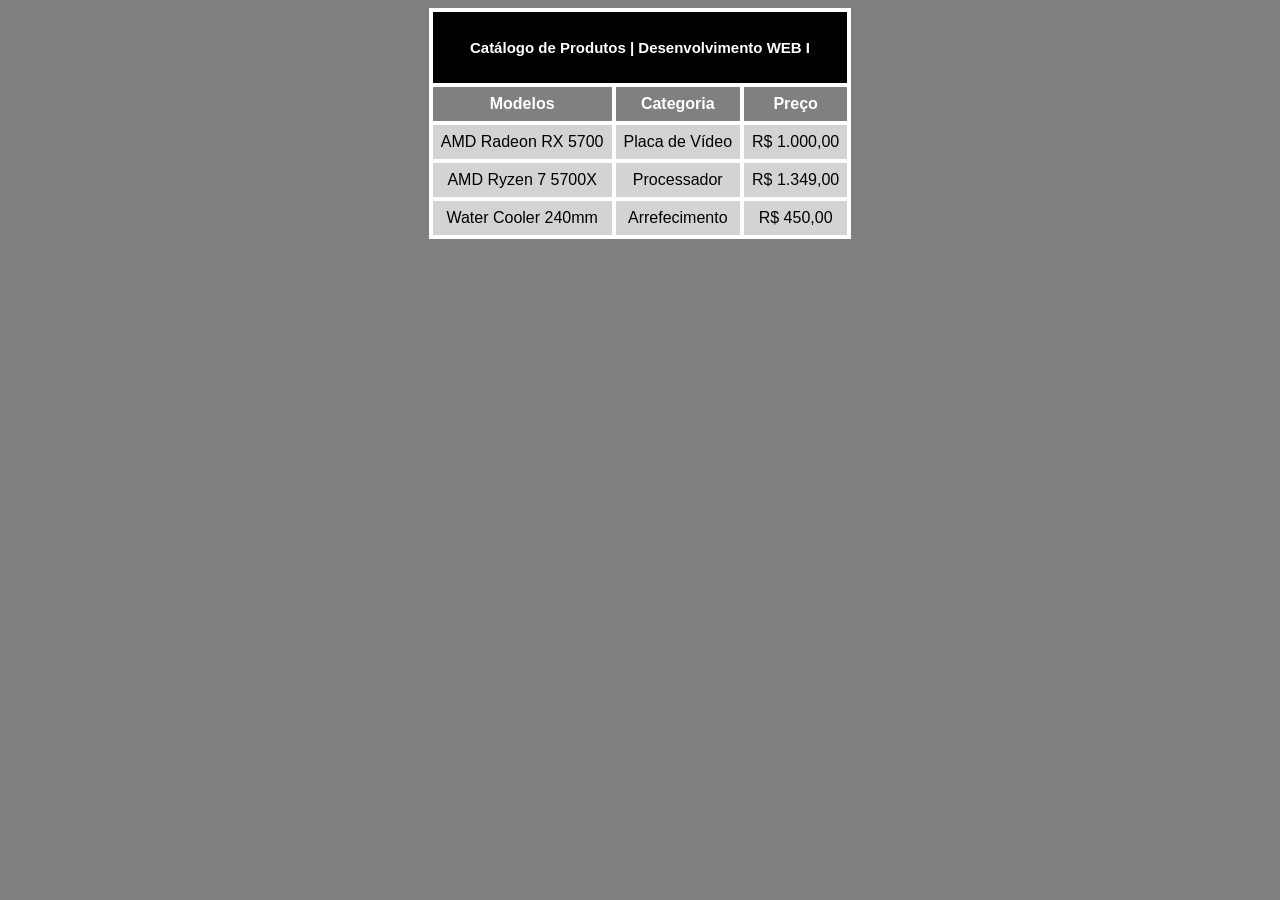
<file: index.html>
<!DOCTYPE html>
<html lang="en">
<head>
    <meta charset="UTF-8">
    <meta http-equiv="X-UA-Compatible" content="IE=edge">
    <meta name="viewport" content="width=device-width, initial-scale=1.0">
    <title>Atividade WEB I</title>
    <link rel="stylesheet" type="text/css" href="style.css" media="screen" />
</head>
<body>
    <table>
      <tbody><tr>
        <th colspan="3" class="titulo">Catálogo de Produtos | Desenvolvimento WEB I</th>
      </tr>
      <tr>
          <th colspan="1" class="subTi">Modelos</th>
          <th colspan="1" class="subTi">Categoria</th>
          <th colspan="1" class="subTi">Preço</th>
        </tr>
      <tr>
        <td>AMD Radeon RX 5700</td>
        <td>Placa de Vídeo</td>
        <td>R$ 1.000,00</td>
      </tr>
      <tr>
        <td>AMD Ryzen 7 5700X</td>
        <td>Processador</td>
        <td>R$ 1.349,00</td>
      </tr>
      <tr>
        <td>Water Cooler 240mm</td>
        <td>Arrefecimento</td>
        <td>R$ 450,00</td>
      </tr>
    </tbody></table>
  </body>
</html>
</file>
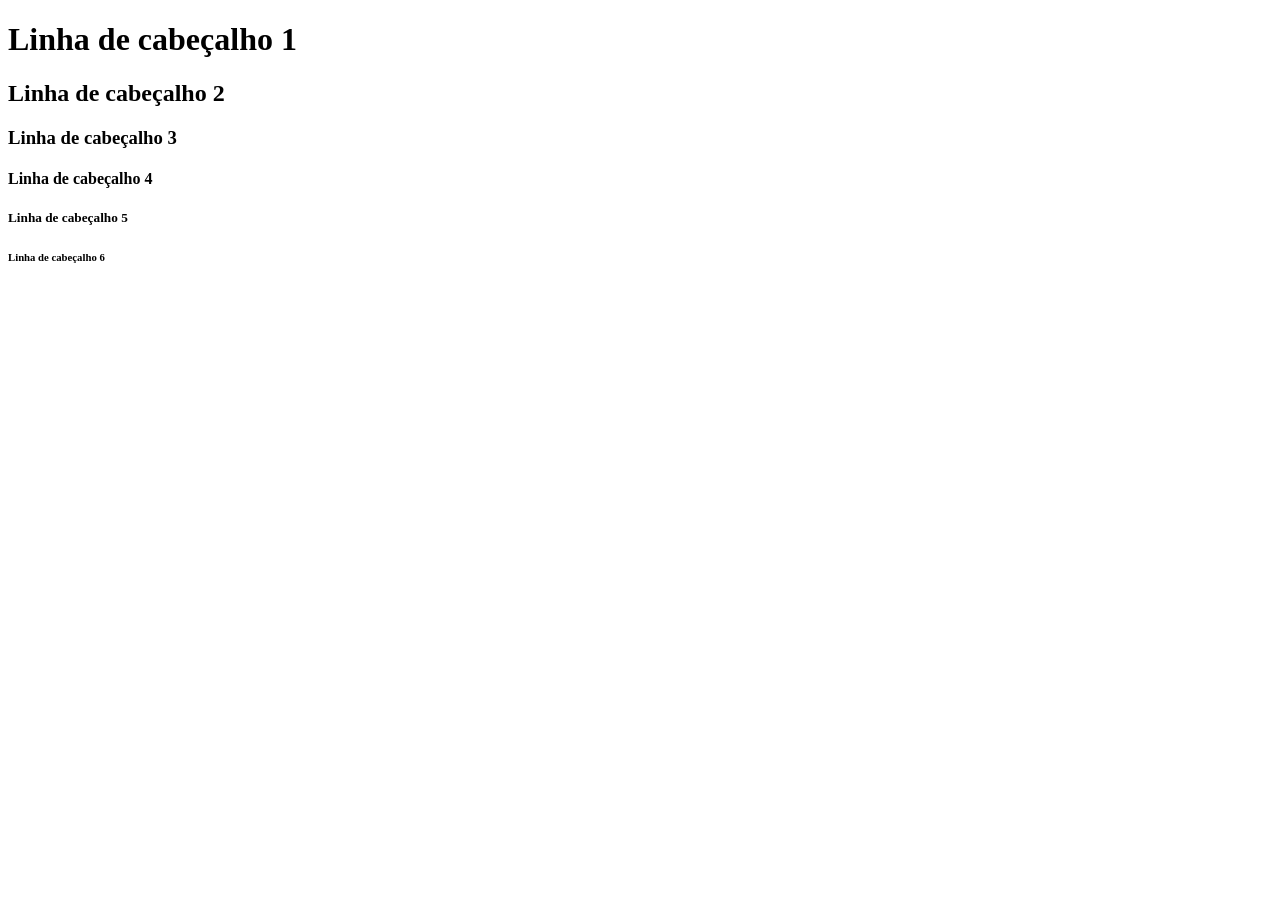
<file: ativ01.html>
<!DOCTYPE html>
<html lang="pt-br">
<head>
    <meta charset="UTF-8">
    <meta http-equiv="X-UA-Compatible" content="IE=edge">
    <meta name="viewport" content="width=device-width, initial-scale=1.0">
    <title>Títulos</title>
</head>
<body>
    <h1>Linha de cabeçalho 1</h1>
    <h2>Linha de cabeçalho 2</h2>
    <h3>Linha de cabeçalho 3</h3>
    <h4>Linha de cabeçalho 4</h4>
    <h5>Linha de cabeçalho 5</h5>
    <h6>Linha de cabeçalho 6</h6>
</body>
</html>
</file>
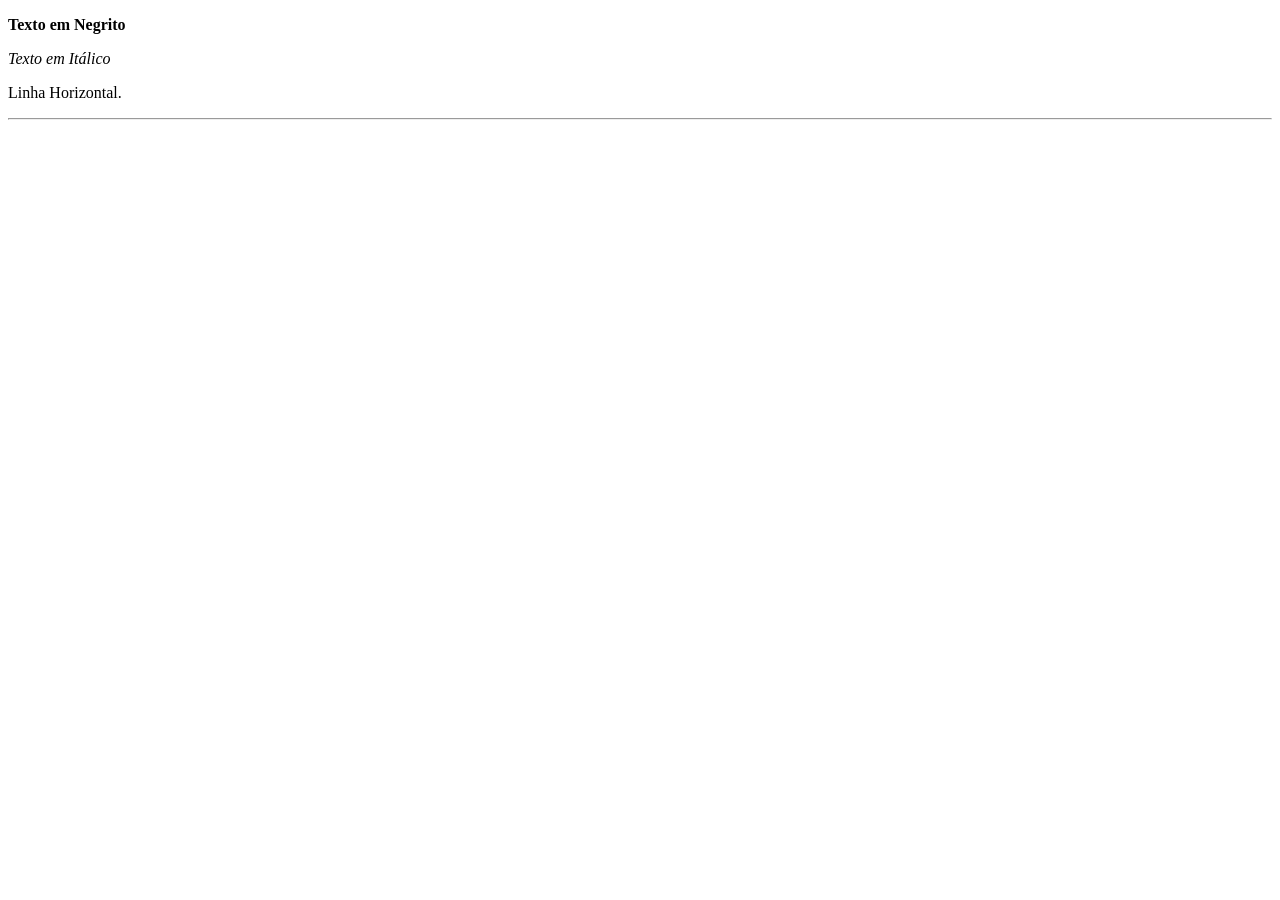
<file: ativ02.html>
<!DOCTYPE html>
<html lang="en">
<head>
  <meta charset="UTF-8">
  <meta name="viewport" content="width=device-width, initial-scale=1.0">
  <title>Texto Formatado</title>
</head>
<body>
    <p><strong>Texto em Negrito</strong></p>
    <p><em>Texto em Itálico</em></p>

  <p>Linha Horizontal.</p>
  <hr>
</body>
</html>
</file>
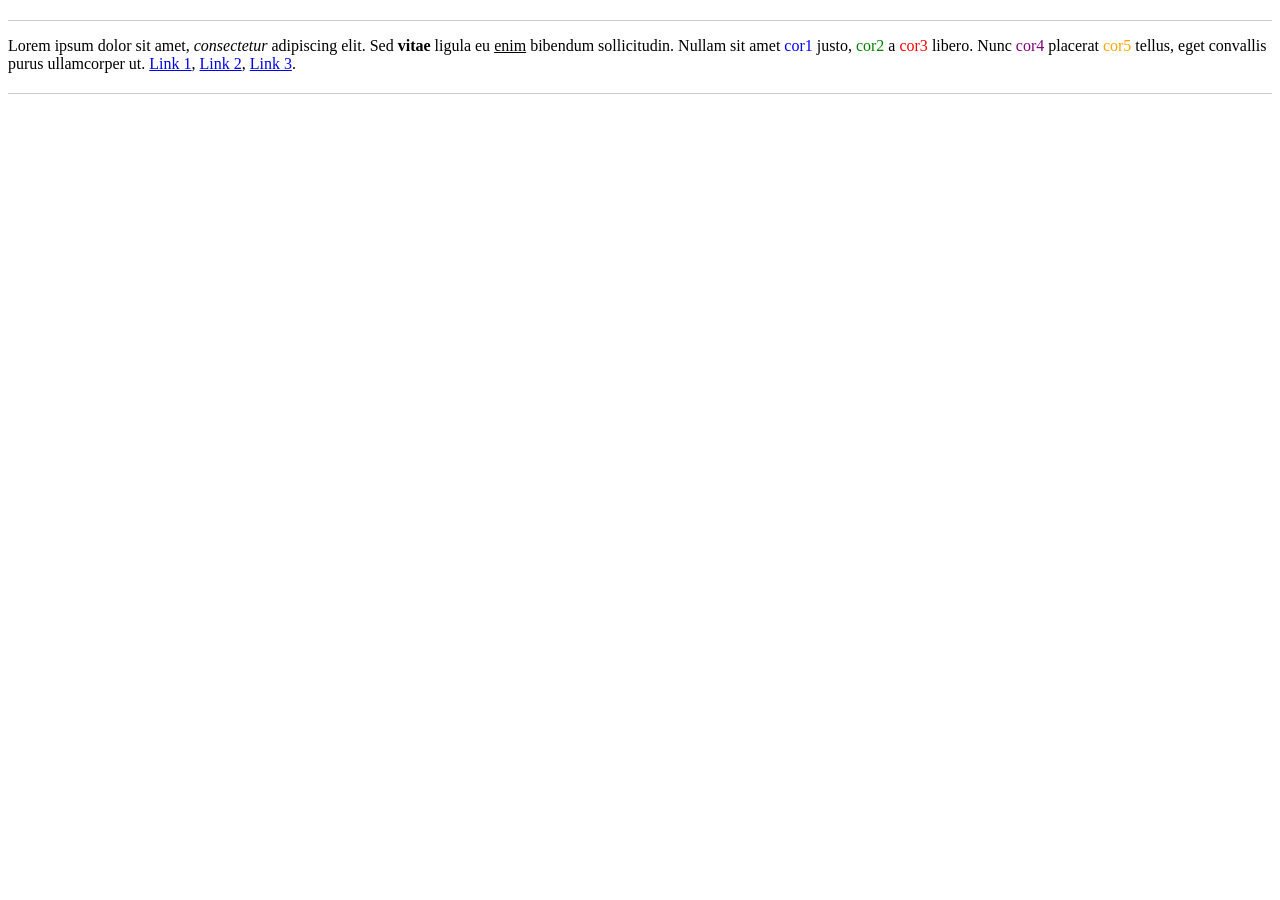
<file: ativ03.html>
<!DOCTYPE html>
<html lang="en">
<head>
    <meta charset="UTF-8">
    <meta http-equiv="X-UA-Compatible" content="IE=edge">
    <meta name="viewport" content="width=device-width, initial-scale=1.0">
    <link rel="stylesheet" href="ativ03.css">
    <title>Document</title>
</head>
<body>
    <hr>
    <p>
      Lorem ipsum dolor sit amet, <em>consectetur</em> adipiscing elit. Sed <strong>vitae</strong> ligula eu <u>enim</u> bibendum sollicitudin. Nullam sit amet <span class="cor1">cor1</span> justo, <span class="cor2">cor2</span> a <span class="cor3">cor3</span> libero. Nunc <span class="cor4">cor4</span> placerat <span class="cor5">cor5</span> tellus, eget convallis purus ullamcorper ut. 
      <a href="https://www.example.com" target="_blank">Link 1</a>,
      <a href="https://www.example.com" target="_blank">Link 2</a>,
      <a href="https://www.example.com" target="_blank">Link 3</a>.
    </p>
    <hr>
  </body>
</html>
</file>
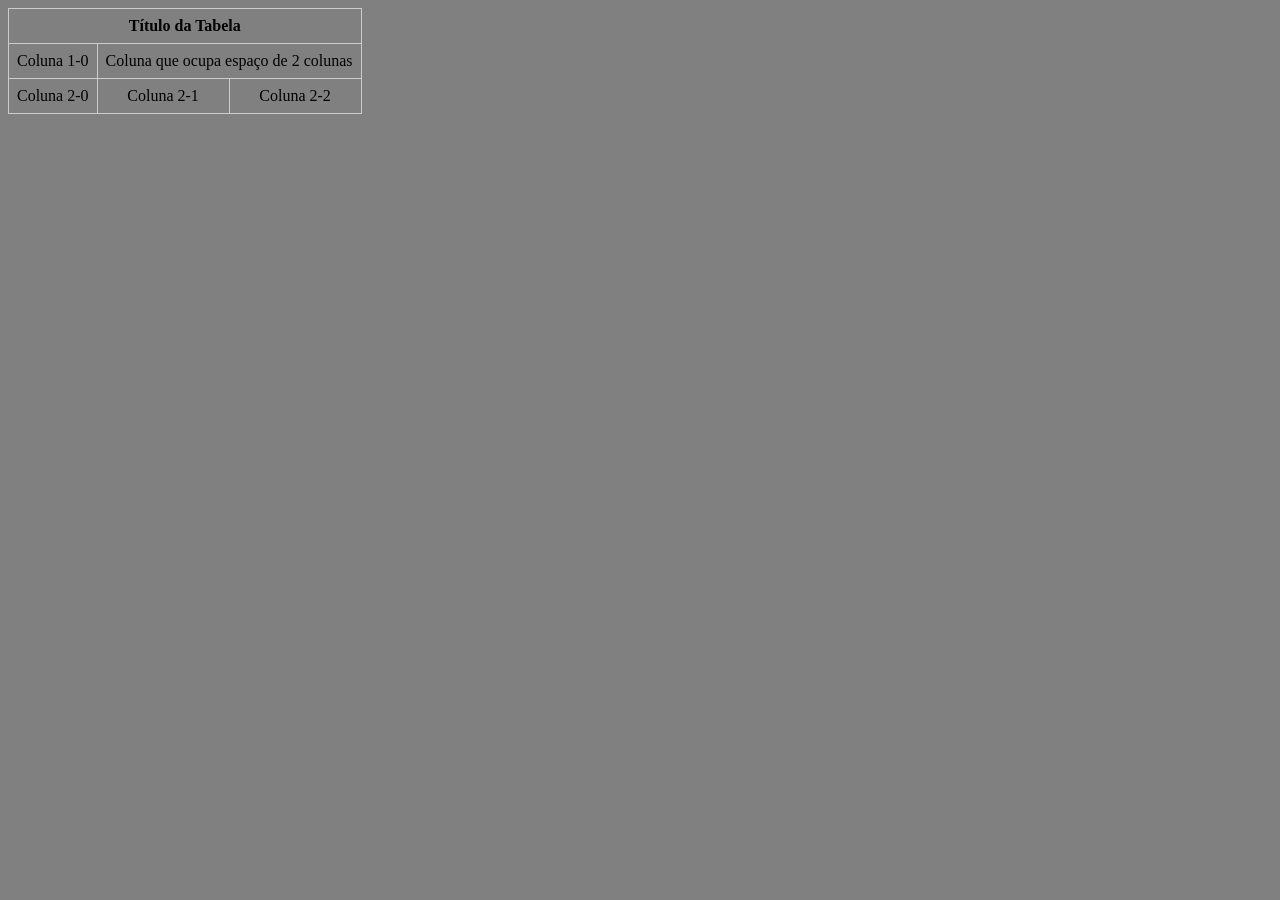
<file: ativ04.html>
<!DOCTYPE html>
<html lang="pt-br">

<head>
    <meta charset="UTF-8">
    <meta name="viewport" content="width=device-width, initial-scale=1.0">
    <link rel="stylesheet" href="ativ04.css">
    <title>Tabela Complexa</title>
</head>

<body>
    <table>
        <tr>
            <th colspan="3"> Título da Tabela</th>
        </tr>
        <tr>
            <td>
                Coluna 1-0
            </td>
            <td colspan="2">
                Coluna que ocupa espaço de 2 colunas
            </td>
        <tr>
            <td>Coluna 2-0
            </td>
            <td>
                Coluna 2-1
            <td>
                Coluna 2-2
            </td>
            </td>
        </tr>
        </tr>
    </table>


</body>

</html>
</file>
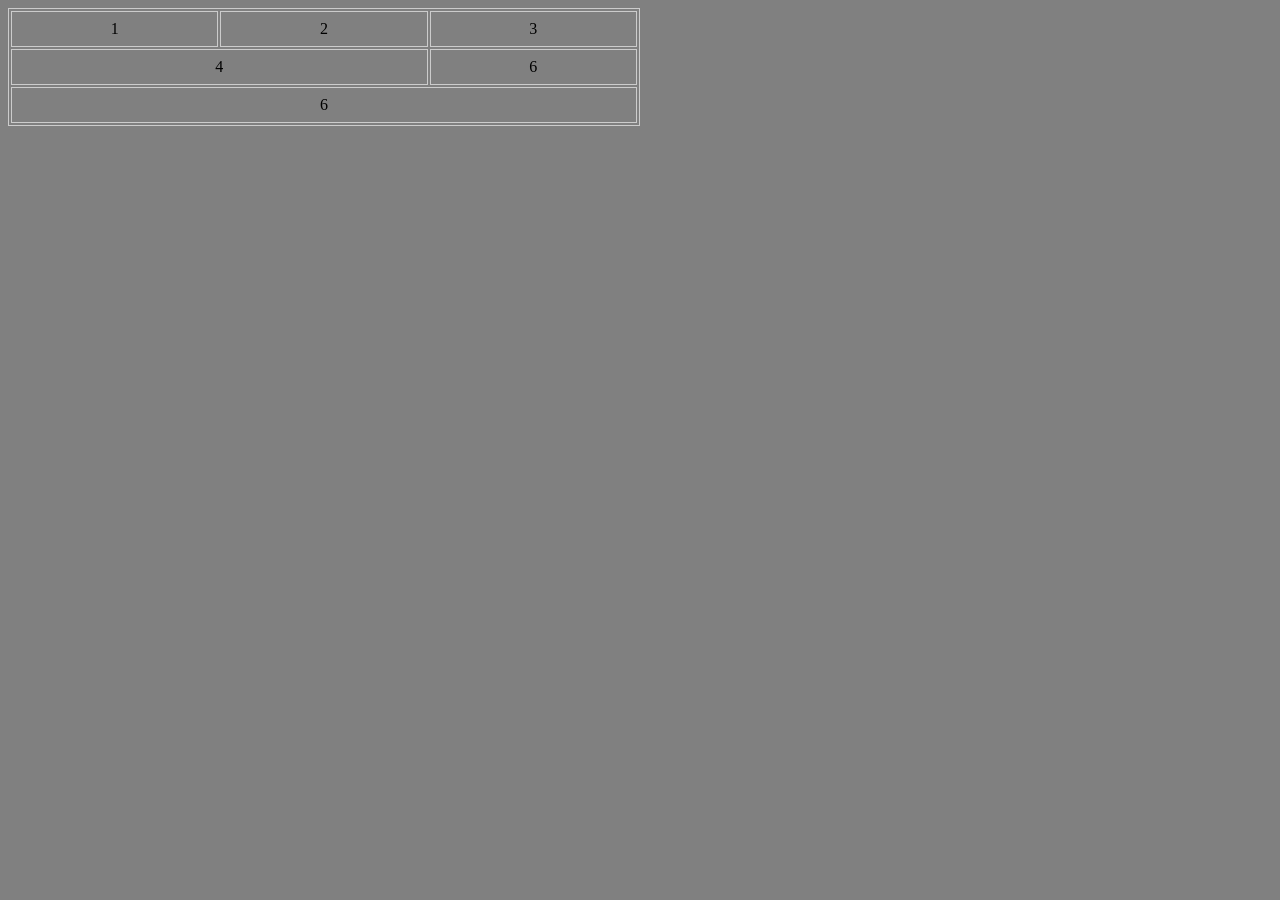
<file: ativ05.html>
<!DOCTYPE html>
<html lang="pt-br">

<head>
    <meta charset="UTF-8">
    <meta http-equiv="X-UA-Compatible" content="IE=edge">
    <meta name="viewport" content="width=device-width, initial-scale=1.0">
    <link rel="stylesheet" href="ativ05.css">
    <title>Atividade 05</title>
</head>

<body>
    <table>
        <tr>
            <td>1</td>
            <td>2</td>
            <td>3</td>
        </tr>
        <tr>
            <td colspan="2">4</td>
            <td>6</td>
        </tr>
        <tr>
            <td colspan="3">6</td>
        </tr>
    </table>

</body>

</html>
</file>
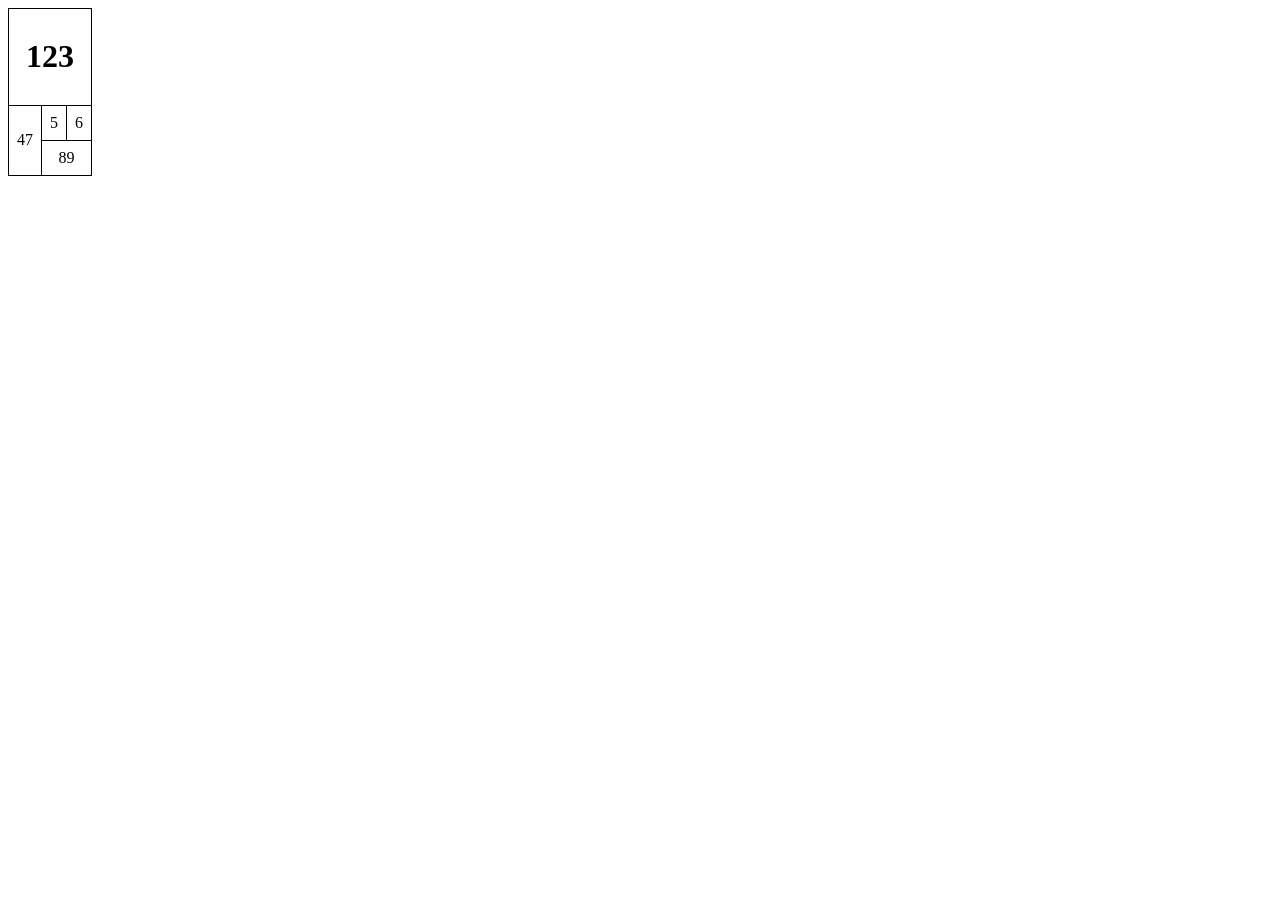
<file: ativ06.html>
<!DOCTYPE html>
<html lang="pt-br">
<head>
    <meta charset="UTF-8">
    <meta http-equiv="X-UA-Compatible" content="IE=edge">
    <meta name="viewport" content="width=device-width, initial-scale=1.0">
    <link rel="stylesheet" href="ativ06.css">
    <title>Document</title>
</head>

<body>

    <body>
        <table>
            <tr>
                <td colspan="3">
                    <h1>123</h1>
                </td>
            </tr>
            <tr>
                <td rowspan="2">47</td>
                <td>5</td>
                <td>6</td>
            </tr>
            <tr>
                <td colspan="2">89</td>
            </tr>
        </table>
    </body>

</body>

</html>
</file>
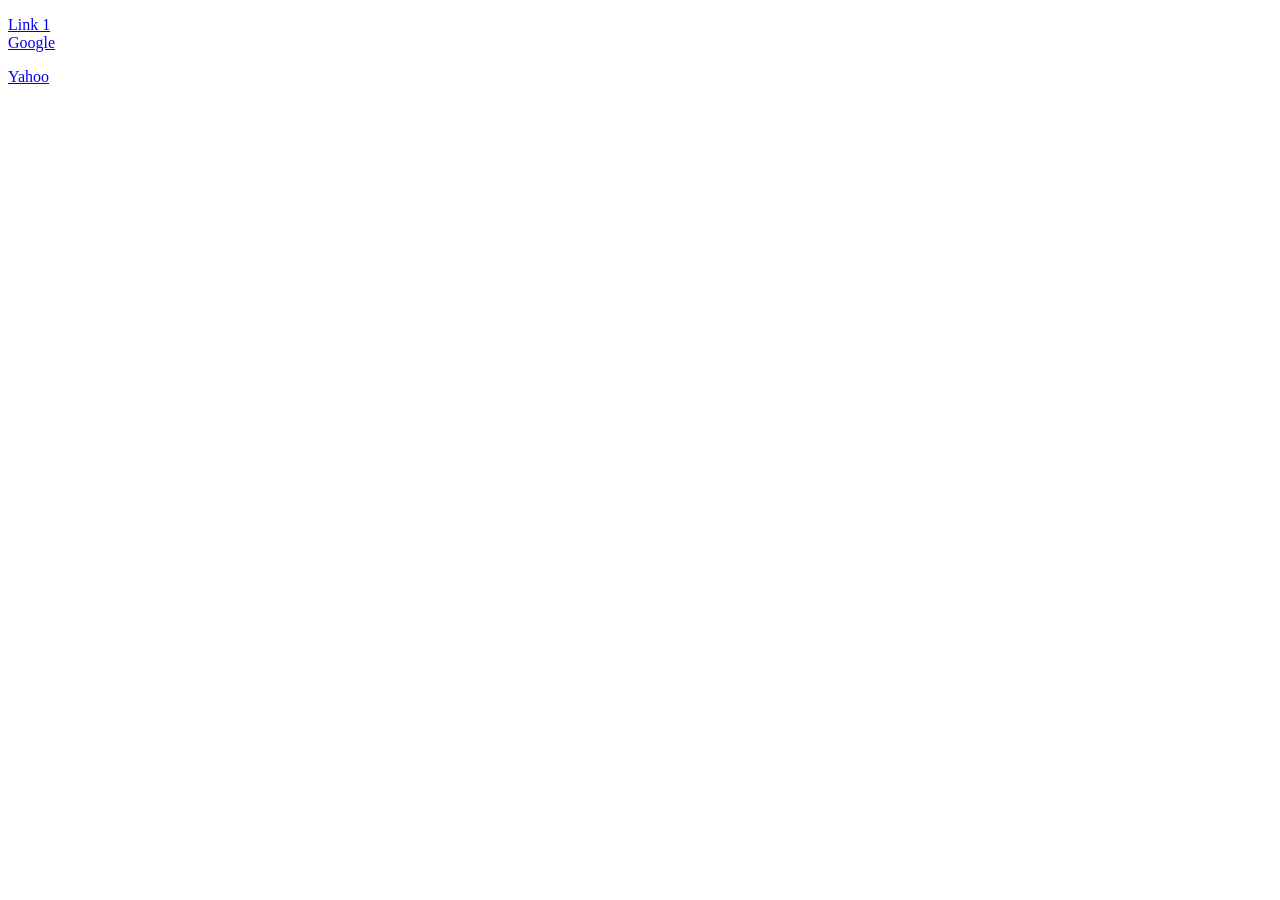
<file: ativ07.html>
<!DOCTYPE html>
<html lang="pt-br">

<head>
    <meta charset="UTF-8">
    <meta http-equiv="X-UA-Compatible" content="IE=edge">
    <meta name="viewport" content="width=device-width, initial-scale=1.0">
    <title>Document</title>
</head>

<body>
    <p><a href="index.php">Link 1</a><br>
        <a href="http://www.google.com">Google</a>
    </p>
    <p><a href="http://www.yahoo.com">Yahoo</a> </p>
</body>

</html>
</file>
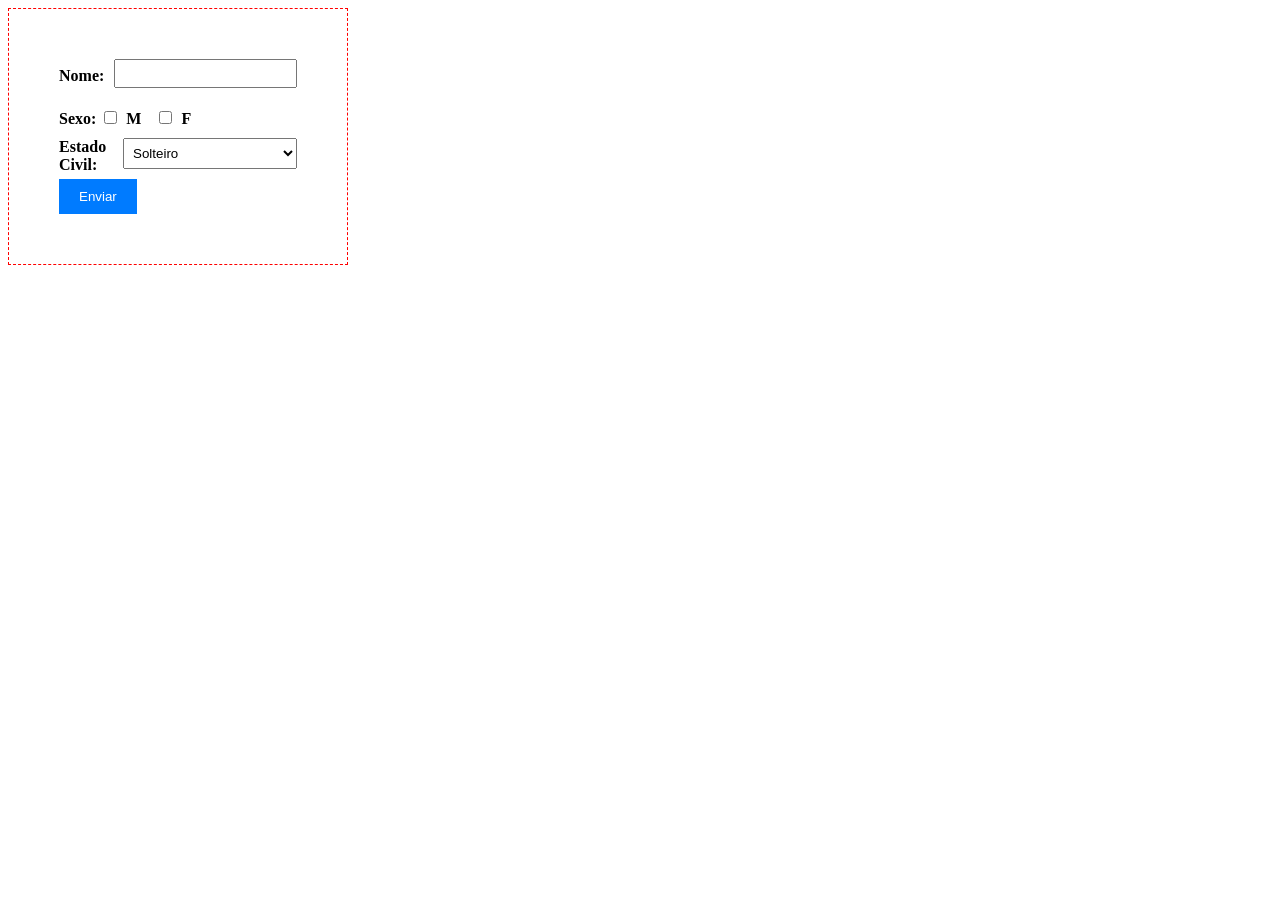
<file: ativ08.html>
<!DOCTYPE html>
<html lang="pt-br">

<head>
    <meta charset="UTF-8">
    <meta name="viewport" content="width=device-width, initial-scale=1.0">
    <link rel="stylesheet" href="ativ08.css">
    <title>Formulário</title>
</head>

<body>
    <div class="box">
        <div class="nome">
            <label for="nome">Nome:</label>
            <input type="text" id="nome" name="nome">
        </div>

        <label for="genero">Sexo:
            <input type="checkbox" id="masculino" name="genero" value="masculino">
            <label class="gender-label" for="masculino">M</label>

            <input type="checkbox" id="feminino" name="genero" value="feminino">
            <label class="gender-label" for="feminino">F</label>



        </label>

        <div class="estadoCivil">
            <label for="estado">Estado Civil:</label>
            <select id="estado" name="estado">
                <option value="solteiro">Solteiro</option>
                <option value="casado">Casado</option>
                <option value="outros">Outros</option>
            </select>
        </div>

        <button type="submit">Enviar</button>
    </div>
</body>

</html>
</file>
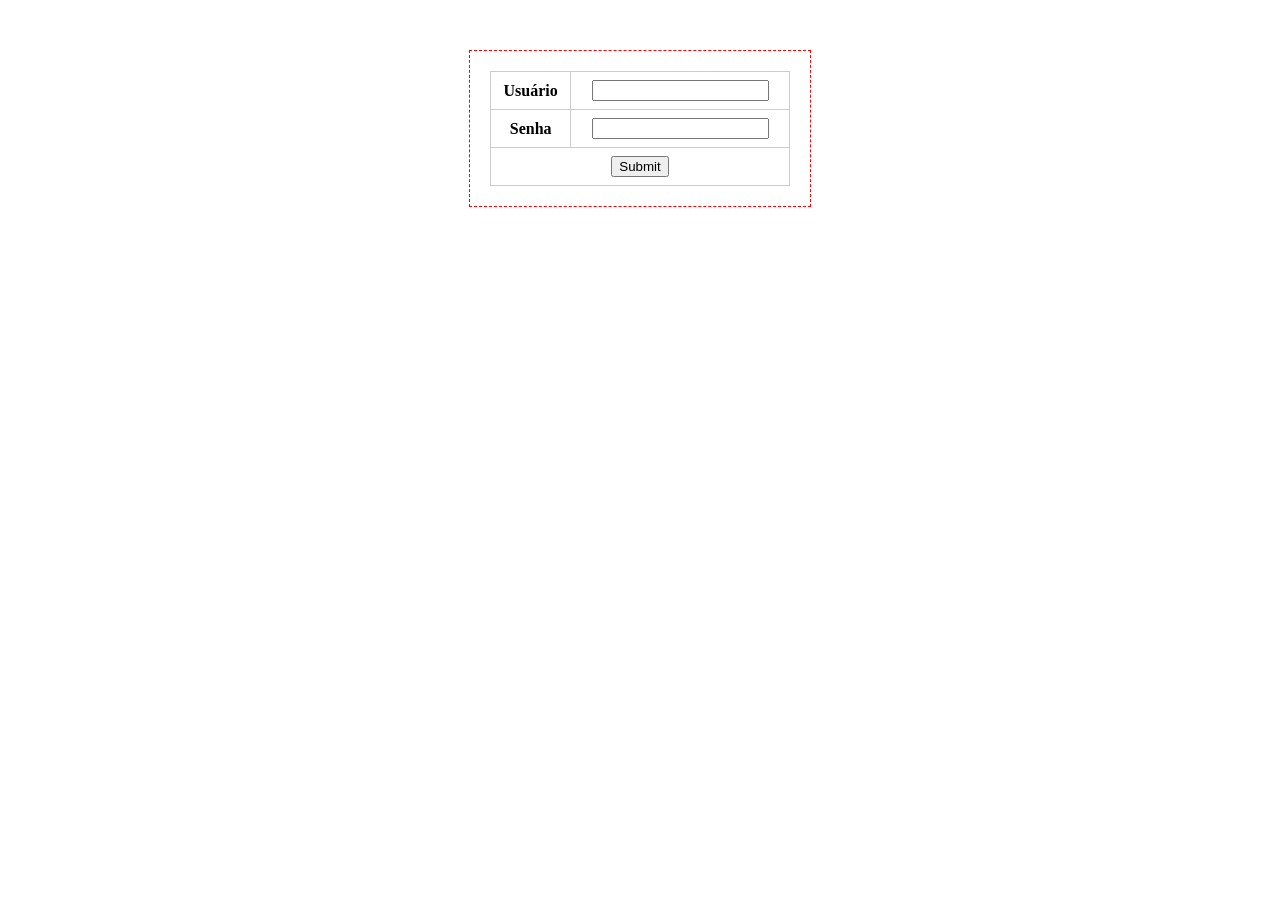
<file: ativ09.html>
<!DOCTYPE html>
<html lang="en">
<head>
  <meta charset="UTF-8">
  <meta name="viewport" content="width=device-width, initial-scale=1.0">
  <link rel="stylesheet" href="ativ09.css">
  <title>Formulário em Box</title>
</head>
<body>
  <div class="box">
    <table>
      <tr>
        <th>Usuário</th>
        <td><input type="text" name="usuario"></td>
      </tr>
      <tr>
        <th>Senha</th>
        <td><input type="password" name="senha"></td>
      </tr>
      <tr>
        <td colspan="2"><button class="full-width" type="submit">Submit</button></td>
      </tr>
    </table>
  </div>
</body>
</html>
</file>
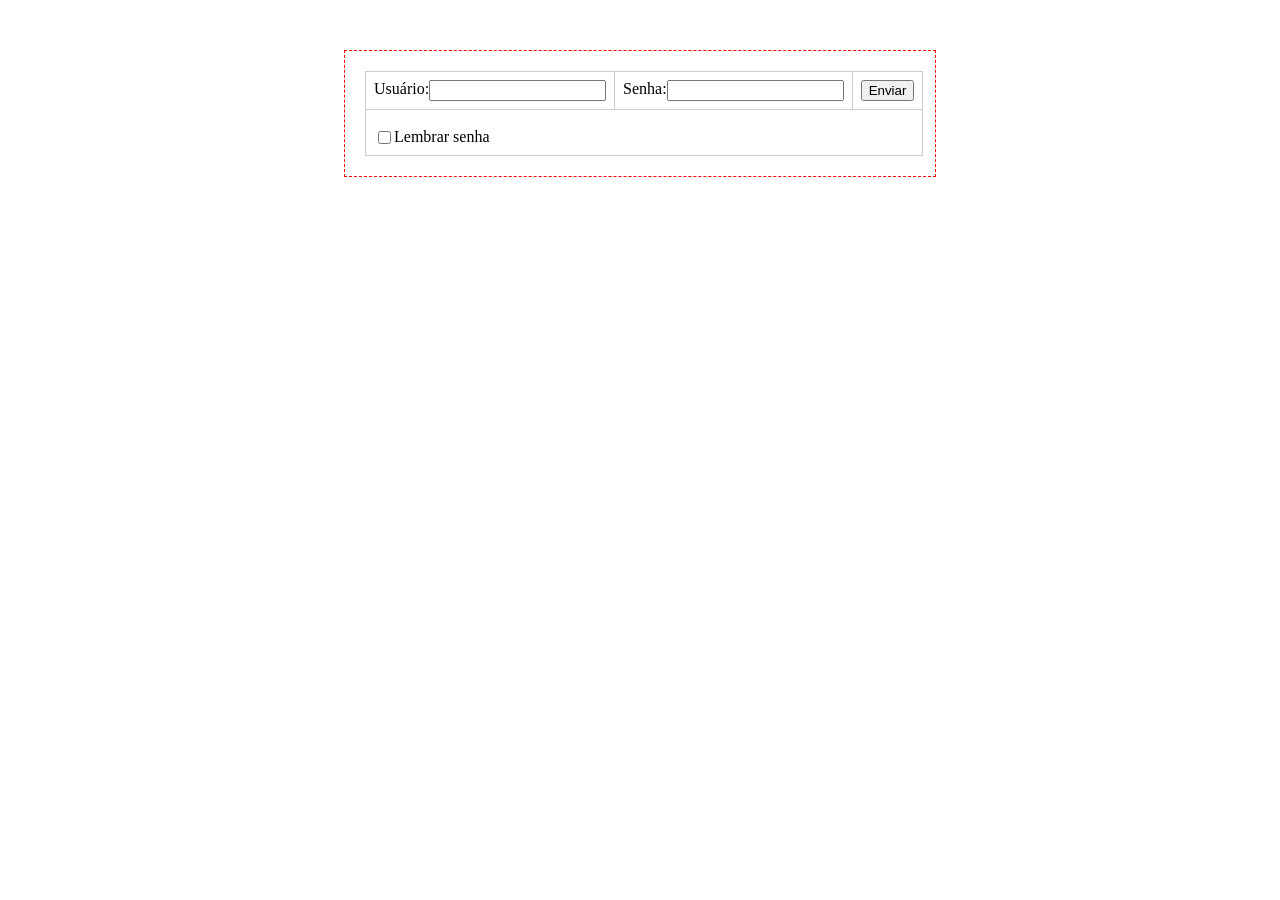
<file: ativ10.html>
<!DOCTYPE html>
<html lang="pt-br">
<head>
  <meta charset="UTF-8">
  <meta name="viewport" content="width=device-width, initial-scale=1.0">
  <link rel="stylesheet" href="ativ10.css">
  <title>Atividade 10</title>
</head>
<body>
    <div class="box">
        <table>
          <tr>
            <td>
                <div class="usuario">
                <label for="usuario">Usuário:</label>
                 <input type="text" id="usuario" name="usuario">
                </div>
            </td>
            <td>
                <div class="usuario">
                    <label for="senha">Senha:</label>
                    <input type="password" id="senha" name="senha">
                </div>
            </td>
            <td>
              <button class="full-width" type="submit">Enviar</button>
            </td>
          </tr>
          <tr>
            <td colspan="3">
              <div class="lembrar-senha">
                <input type="checkbox" id="lembrarSenha" name="lembrarSenha">
                <label for="lembrarSenha">Lembrar senha</label>
              </div>
            </td>
          </tr>
        </table>
      </div>
</body>
</html>
</file>
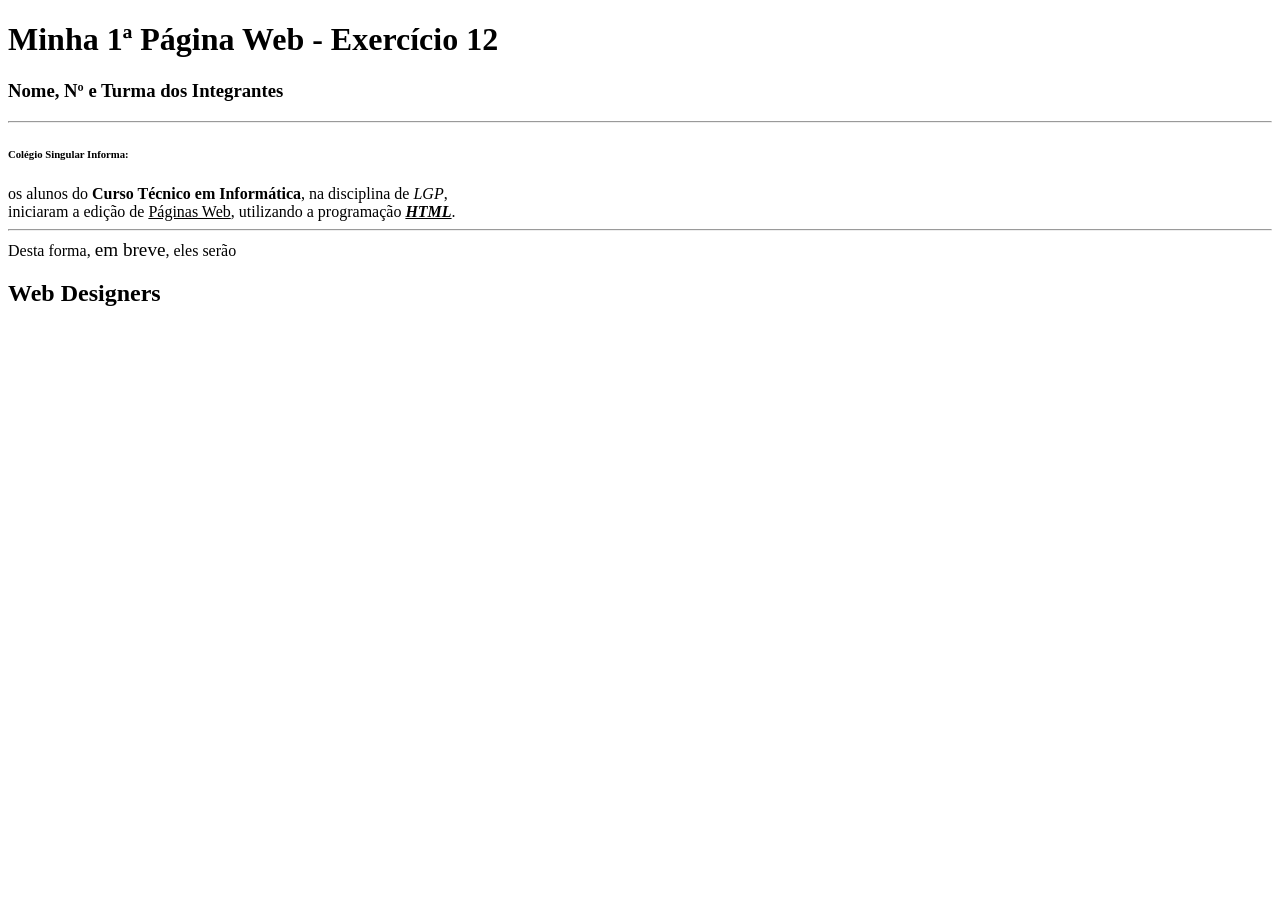
<file: ativ12.html>
<!DOCTYpE html>
<html>

<head>
    <title>Exercício 12</title>
</head>

<body>
    <h1>Minha 1ª Página Web - Exercício 12</h1>
    <h3>Nome, Nº e Turma dos Integrantes</h3>
    <hr>
    <h6>Colégio Singular Informa:</h6> os alunos do
    <b>Curso Técnico em Informática</b>, na
    disciplina de <I>LGP</I>,
    <bR>iniciaram a edição de <u>Páginas Web</u>,
    utilizando a programação
    <I><b><u>HTML</u></b></I>.
    <hr>
    Desta forma, <BIG>em breve</BIG>, eles serão
    <h2>Web Designers</h2>
</body>

</html>
</file>
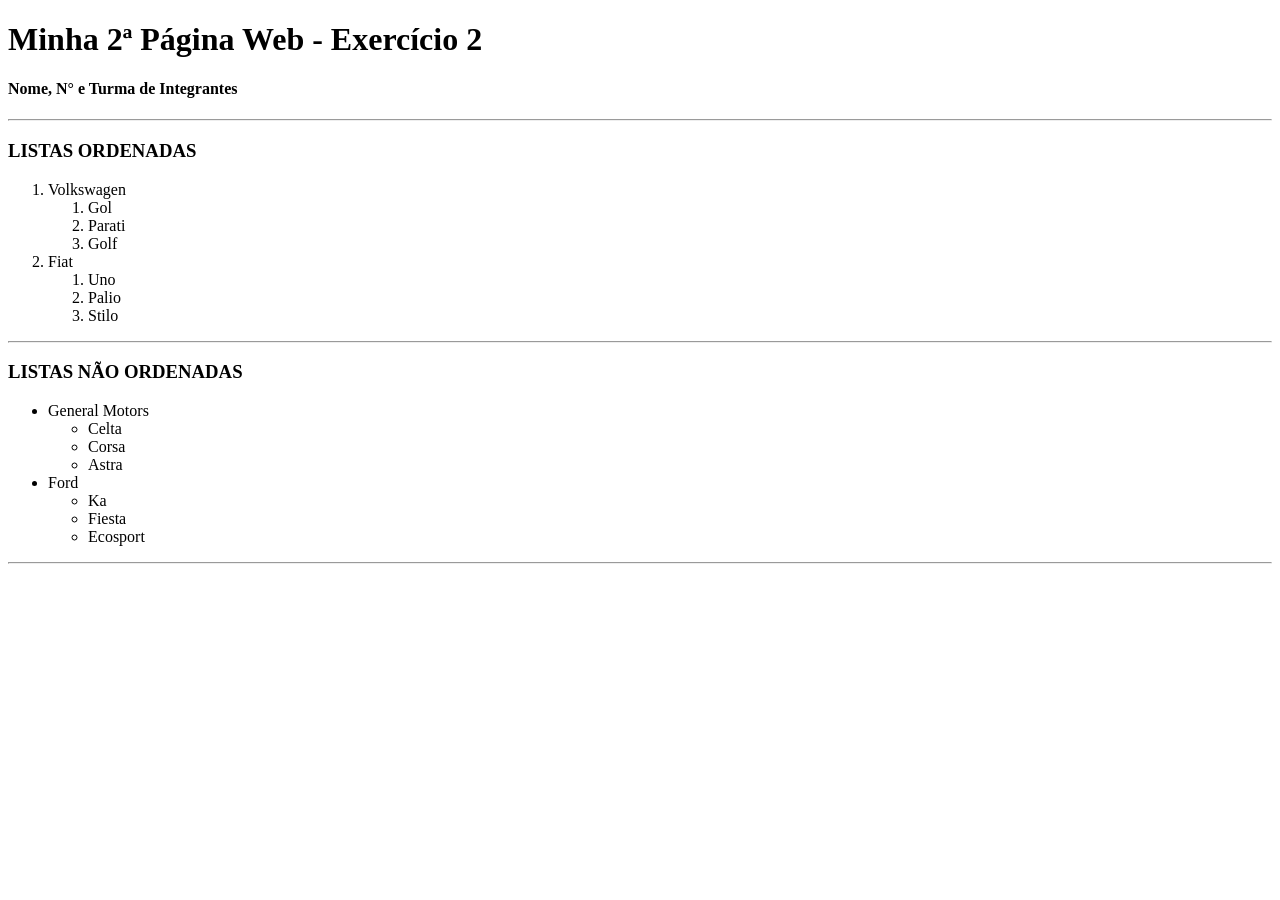
<file: ativ13.html>
<!DOCTYPE html>
<html lang="en">

<head>
    <meta charset="UTF-8">
    <meta name="viewport" content="width=device-width, initial-scale=1.0">
    <title>Atividade 13</title>
</head>

<body>
    <h1>Minha 2ª Página Web - Exercício 2 </h1>
    <h4>Nome, N° e Turma de Integrantes</h4>
    <hr>
    <h3>LISTAS ORDENADAS</h3>
    <ol>
        <li>Volkswagen</li>
        <OL>
            <li>Gol</li>
            <li>Parati</li>
            <li>Golf</li>
        </OL>
        <li>Fiat</li>
        <OL>
            <li>Uno</li>
            <li>Palio</li>
            <li>Stilo</li>
        </OL>
    </ol>
    <hr>
    <h3>LISTAS NÃO ORDENADAS</h3>
    <ul>
        <li>General Motors</li>
        <ul>
            <li>Celta</li>
            <li>Corsa</li>
            <li>Astra</li>
        </ul>
        <li>Ford</li>
        <ul>
            <li>Ka</li>
            <li>Fiesta</li>
            <li>Ecosport</li>
        </ul>
    </ul>
    <hr>
</body>

</html>
</file>
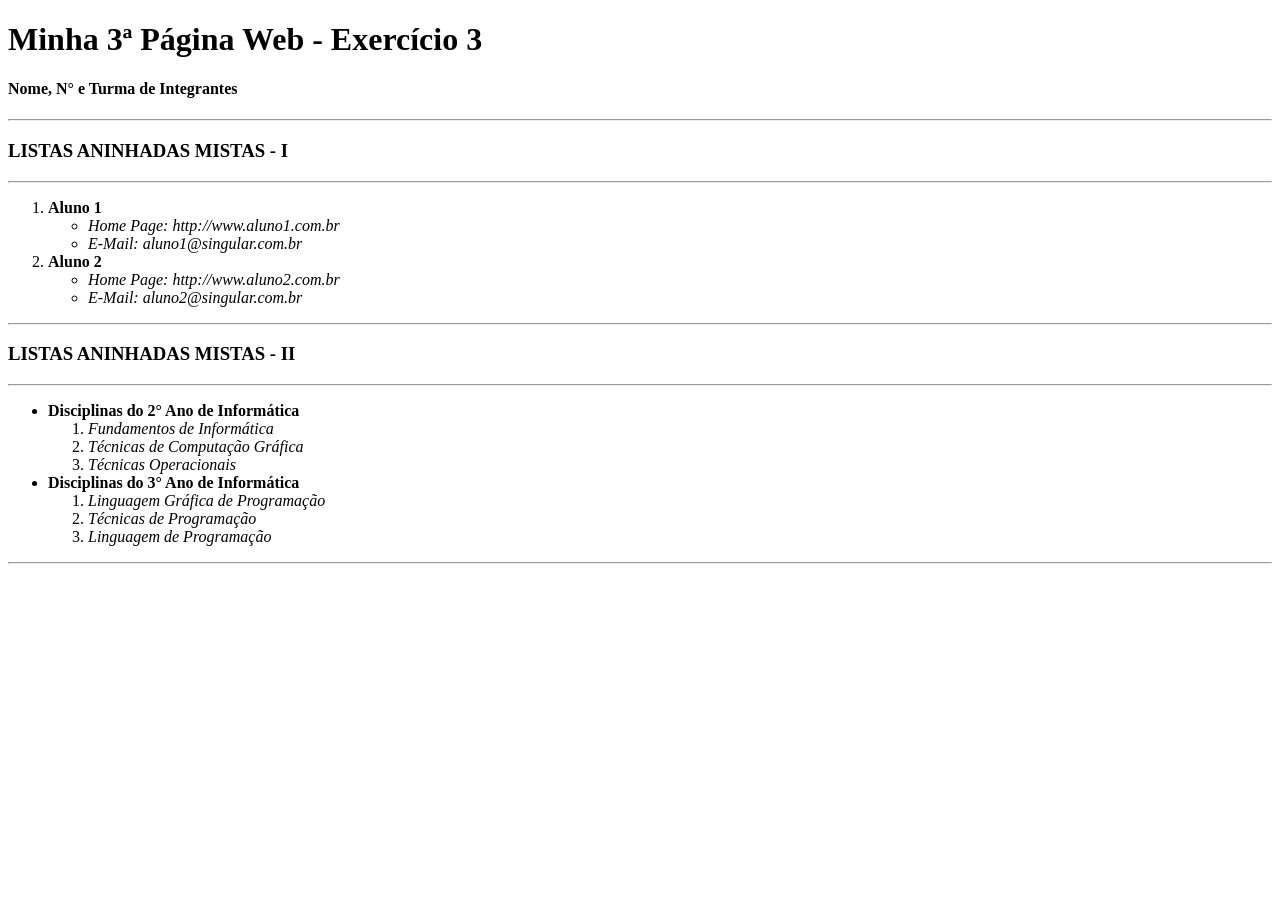
<file: ativ14.html>
<!DOCTYPE html>
<html lang="en">

<head>
    <meta charset="UTF-8">
    <meta name="viewport" content="width=device-width, initial-scale=1.0">
    <title>Atividade 14</title>
</head>

<body>
    <h1>Minha 3ª Página Web - Exercício 3 </h1>
    <h4>Nome, N° e Turma de Integrantes</h4>
    <hr>
    <h3>LISTAS ANINHADAS MISTAS - I</h3>
    <hr>
    <ol>
        <li><b>Aluno 1</b></li>
        <ul>
            <li><i>Home Page: http://www.aluno1.com.br</i></li>
            <li><i>E-Mail: aluno1@singular.com.br</i></li>
        </ul>
        <li><b>Aluno 2</b></li>
        <ul>
            <li><i>Home Page: http://www.aluno2.com.br</i></li>
            <li><i>E-Mail: aluno2@singular.com.br</i></li>
        </ul>
    </ol>
    <hr>
    <h3>LISTAS ANINHADAS MISTAS - II</h3>
    <hr>
    <ul>
        <li><b>Disciplinas do 2° Ano de Informática</b></li>
        <ol>
            <li><i>Fundamentos de Informática</i></li>
            <li><i>Técnicas de Computação Gráfica</i></li>
            <li><i>Técnicas Operacionais</i></li>
        </ol>
        <li><b>Disciplinas do 3° Ano de Informática</b></li>
        <ol>
            <li><i>Linguagem Gráfica de Programação</i></li>
            <li><i>Técnicas de Programação</i></li>
            <li><i>Linguagem de Programação</i></li>
        </ol>
    </ul>
    <hr>
</body>

</html>
</file>
<file: style.css>
body {
    font-family: Arial, sans-serif;
    background-color: gray;
}

table {
    border-collapse: collapse;
    width: 100%;
    max-width: 400px;
    margin: 0 auto;
    white-space: nowrap;
}

tbody {
    display: table-row-group;
    vertical-align: middle;
    border-color: inherit;
}

tr {
    display: table-row;
    vertical-align: inherit;
    border-color: inherit;
}

th {
    background-color: darkgray;
    color: white;
    border: 4px solid white;
    padding: 8px;
    text-align: center;
}

.titulo {
    background-color: black;
    height: 55px;
    font-size: 15px;
}

.subTi {
    background-color: grey; 
}

td {
    border: 4px solid white;
    padding: 8px;
    text-align: center;
    background-color: lightgray;
}
</file>
<file: ativ03.css>
/* Estilos para a linha horizontal */
hr {
    margin-top: 20px;
    border: none;
    border-top: 1px solid #ccc;
}

/* Estilos para palavras formatadas */
em {
    font-style: italic;
}

u {
    text-decoration: underline;
}

strong {
    font-weight: bold;
}

.cor1 {
    color: blue;
}

.cor2 {
    color: green;
}

.cor3 {
    color: red;
}

.cor4 {
    color: purple;
}

.cor5 {
    color: orange;
}
</file>
<file: ativ04.css>
body {
    background-color: gray;
}


/* Estilos para a tabela */
table {
    border-collapse: collapse;
    width: auto;
    border: 1px solid #ccc;
}

th,td {
    border: 1px solid #ccc;
    padding: 8px;
    text-align: center;
}
</file>
<file: ativ05.css>
body {
    background-color: gray;
    
}

table{
    border: 1px solid #ccc;
    width: 50%;
}

th,td {
    border: 1px solid #ccc;
    padding: 8px;
    text-align: center;
}
</file>
<file: ativ06.css>
table{
    border: 1px solid black;
    border-collapse: collapse;
    width: auto;
}

th,td {
    border: 1px solid black;
    padding: 8px;
    text-align: center;
}
</file>
<file: ativ08.css>
.box {
     border: 1px dashed red;
     padding: 50px;
     display: inline-block;
 }

 label {
     display: block;
     margin-bottom: 5px;
     font-weight: bold;
 }

 input[type="text"],
 select {
     width: 100%;
     padding: 5px;
     margin-bottom: 10px;
 }

 .gender-label {
     display: inline-block;
     margin-right: 10px;
 }

 input[type="checkbox"] {
     margin-right: 5px;
 }

 button {
     padding: 10px 20px;
     background-color: #007bff;
     color: #fff;
     border: none;
     cursor: pointer;
 }

 .nome {
     display: flex;
     align-items: center;
     margin-bottom: 10px;
 }

 .nome label {
     margin-right: 10px;
 }

 .estadoCivil {
     display: flex;

 }
</file>
<file: ativ09.css>
.box {
    border: 1px dashed red;
    padding: 20px;
    width: 300px;
    margin: 50px auto;
}

/* Estilos para a tabela */
table {
    width: 100%;
    border-collapse: collapse;
}

th,
td {
    border: 1px solid #ccc;
    padding: 8px;
    text-align: center;
}
</file>
<file: ativ10.css>
/* Estilos para a "box" */
.box {
    border: 1px dashed red;
    padding: 20px;
    width: 550px;
    margin: 50px auto;
}

/* Estilos para a tabela */
table {
    width: 100%;
    border-collapse: collapse;
}

th,
td {
    border: 1px solid #ccc;
    padding: 8px;
    text-align: center;
    
}

/* Estilos para o botão */
.full-width {
    width: 100%;
}

/* Estilos para a box de "Lembrar Senha" */
.lembrar-senha {
    display: flex;
    margin-top: 10px;
}

.usuario{
    display: flex;
}
</file>
